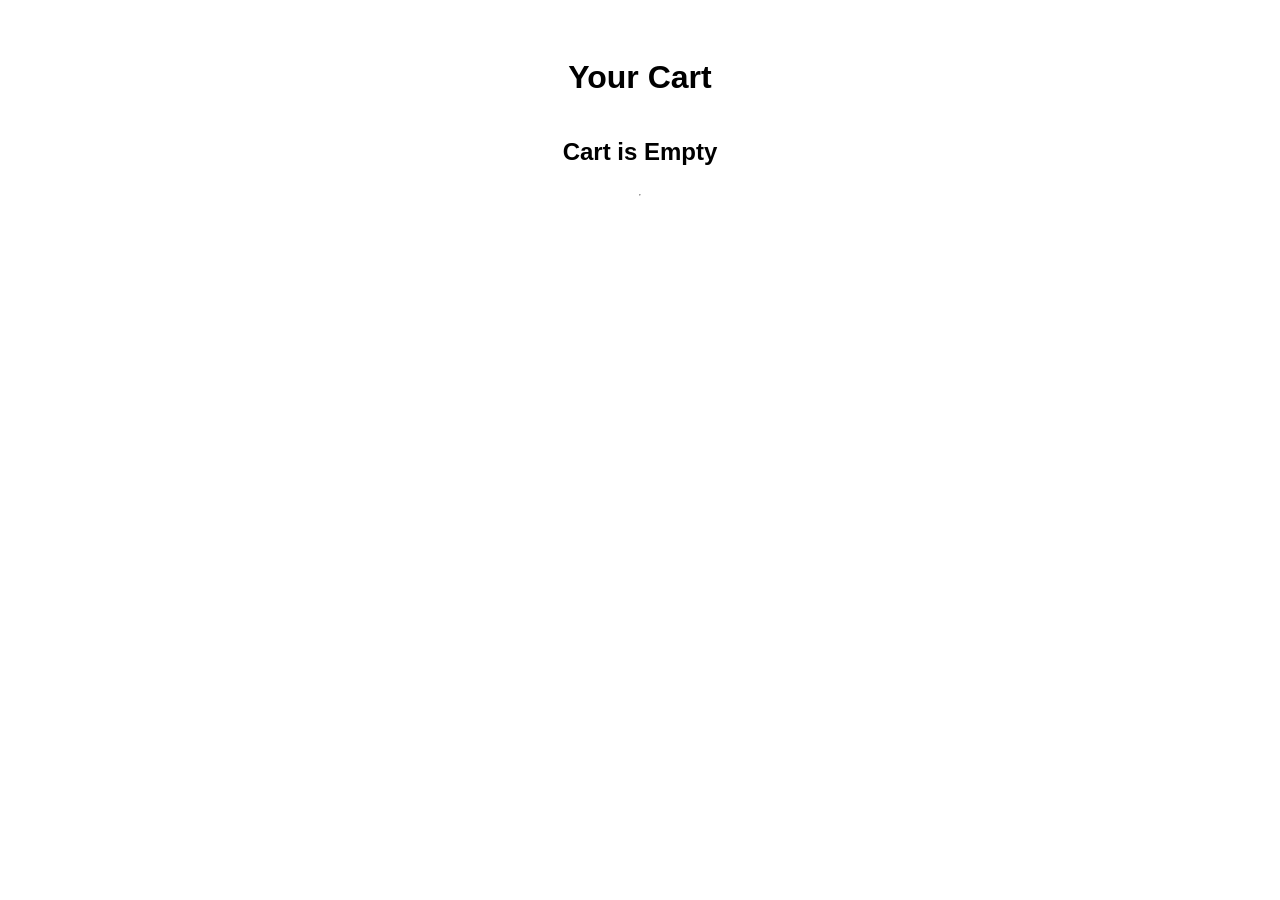
<file: payment method/html/cart.html>
<!DOCTYPE html>
<html>
<head>
    <title>Cart</title>
    <link rel="stylesheet" href="../css/cart.css">
</head>
<body>

    <h1>Your Cart</h1>

    <div id="content"></div>

    <hr>

    <h3 id="number-of-item"></h3>
    <h3 id="totalPrice"></h3>
    <div class="buttons">
        <button id="buyBtn">Buy Now</button>
        <button id="clearBtn">Clear Cart</button>
    </div>
    

    <script src="../java/cart.js"></script>
</body>
</html>
</file>
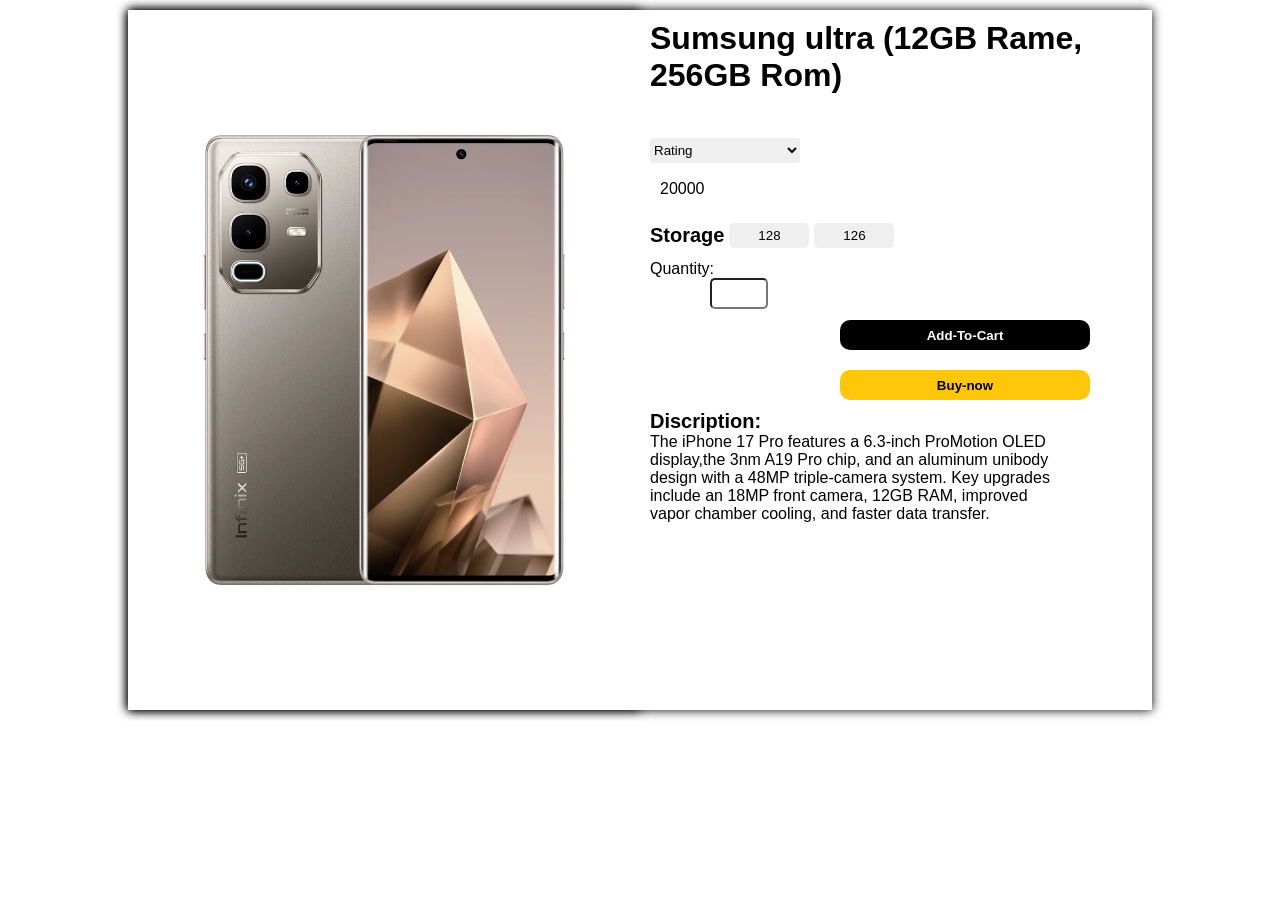
<file: payment method/html/infinix50.html>
<!DOCTYPE html>
<html>
<head>
  <meta charset='utf-8'>
  <meta http-equiv='X-UA-Compatible' content='IE=edge'>
  <title>Page Title</title>
  <meta name='viewport' content='width=device-width, initial-scale=1'>
  <link rel='stylesheet' type='text/css' media='screen' href='../css/productcs.css'>
  
</head>
<body>
  <div class="about-product">
    <div class="plate1">
      <div class="produut">
        <img src="./images/infinix.png" alt="" class="iphone17pro">
      </div>
     
    </div>
    <div class="plate2">
      <div class="name-of-product">
      <h1>Sumsung ultra (12GB Rame, 256GB Rom)</h1>
      </div>
      <div class="rating">
      <select name="" id="" class="select">
        <option value="1" ><p class="rating1">Rating</p></option>
        <option value="1">⭐</option>
        <option value="1">⭐⭐</option>
      <option value="1">⭐⭐⭐</option>
      <option value="1">⭐⭐⭐⭐</option>
      <option value="1">⭐⭐⭐⭐⭐</option>    
      </select>
    </div>
          <div class="price">
          <p class="price">20000</p>   
                  </div>
          <div class="storage">
            <p class="s">Storage</p>
            <input type="button" value="128" class="storage-btn"></input>
            <input type="button" value="126"class="storage-btn"></input>
          </div>
          <div class="quantity">
            <p>Quantity:</p>
            <input type="number" name="" id="" class="input-quantity">
          </div>
          <div class="addtocart-bynow">
            <input type="button" value="Add-To-Cart" class="add-to-cart">
<a href="./pay.html">
            <input type="button" value="Buy-now" class="buy-now">
            </a>          </div>
          <div class="discription-plate">
            <p class="discription">Discription:</p>
            <p class="discription-content">
              The iPhone 17 Pro features a 6.3-inch ProMotion OLED display,the 3nm A19 Pro chip,
               and an aluminum unibody design with a 48MP triple-camera system. Key upgrades include an 18MP front camera, 12GB RAM,
              improved vapor chamber cooling, and faster data transfer.
            </p>
          </div>
    </div>
  </div>
  <script src="../java/product.js"></script>
</body>
</html>
</file>
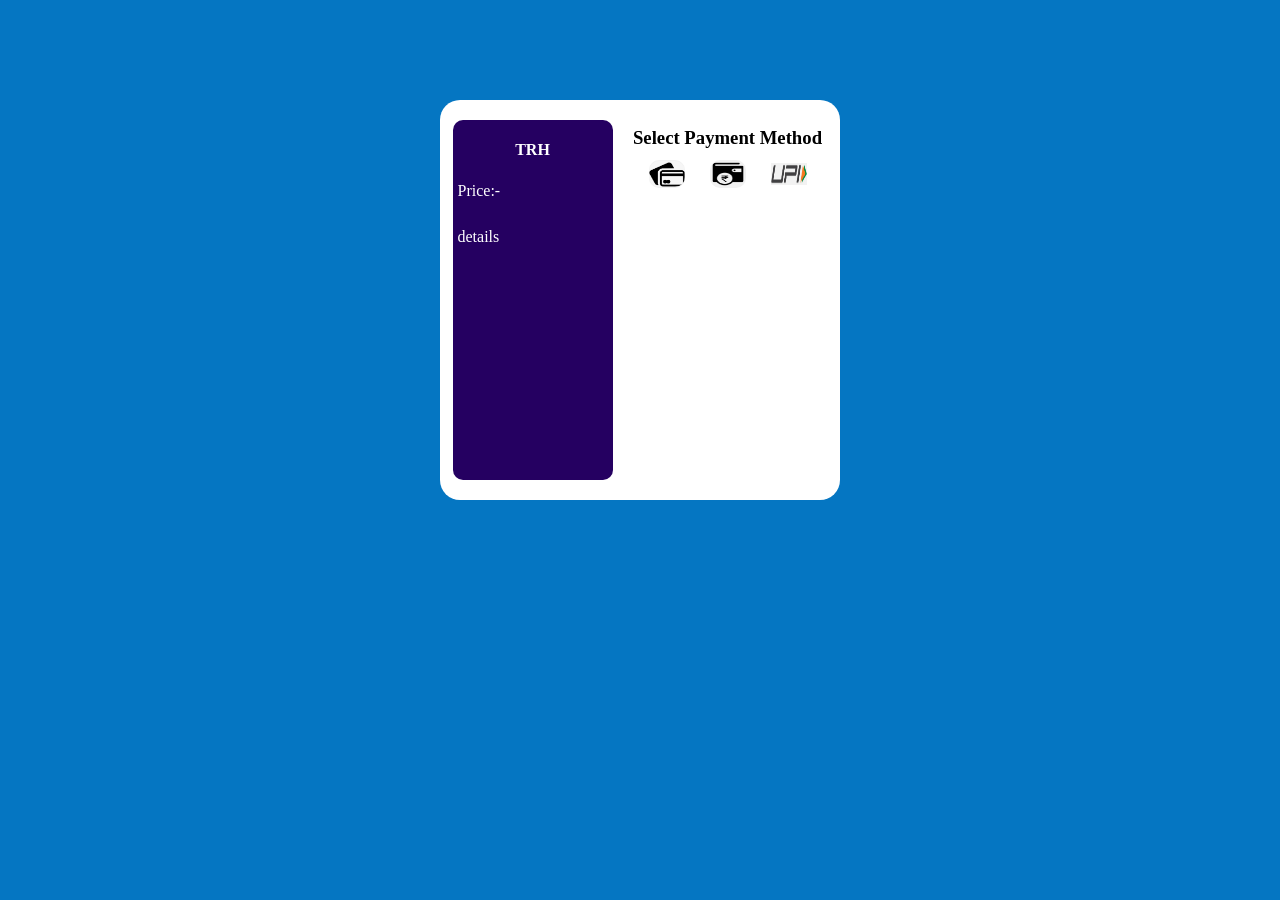
<file: payment method/html/pay.html>
<!DOCTYPE html>
<html>
<head>
    <meta charset='utf-8'>
    <meta http-equiv='X-UA-Compatible' content='IE=edge'>
    <title>payment</title>
    <meta name='viewport' content='width=device-width, initial-scale=1'>
    <link rel='stylesheet' type='text/css' media='screen' href='../css/pay.css'>

</head>
<body>
    <div class="freame">
        <div class="dtails">
            <div class="header1">
                <h4>TRH</h4>
            </div>
            <div class="price">
                <p>Price:-</p>
            </div>
            <div class="content">
                <p>details</p>
            </div>
        </div>
        <div class="paymethod">
            <div class="header2">
                <h3>Select Payment Method</h3>
            </div>
            <div class="icons">
                <div class="card" onclick="showPayment('card')">
                    <img src="../image/card1.png" alt=""  >
                </div>
                <div class="cash"  onclick="showPayment('cash')">
                    <img src="../image/cash3.png" alt="">
                </div>
                <div class="upi"  onclick="showPayment('upi')">
                    <img src="../image/upi.png" alt="">
                </div>
            </div>
            <div class="pay" >
                <form id="payment-content"> </form>
            </div>
       
        </div>
        <script src="../java/pay.js"></script>
    </div>
</body>
</html>
</file>
<file: payment method/css/cart.css>
body{
    font-family: Arial;
    padding: 30px;
    display: flex;
    flex-direction: column;
    justify-content: center;
    align-items: center;
    
}

.cart-box{
    display: flex;
    /* flex-direction: column; */
    justify-content: center;
    gap: 30px;
    align-items: center;
    border: 1px solid #ccc;
    padding: 20px;
    width: 600px;
    
}

.cart-box img{
    width: 200px;
}

button{
    padding: 8px 15px;
    background: red;
    color: white;
    border: none;
    /* cursor: pointer; */
}

#buyBtn{
    margin-top: 20px;
    background: orange;
    font-size: 16px;
}
</file>
<file: payment method/css/productcs.css>
*{
  margin: 0;
}
body{
    display: flex;
  justify-content: center;


}
.about-product{
  height:700px;
  width: 80%;
  background-color:white;
  box-shadow: 0px 0px 10px black;
  display: flex;
  margin-top: 10px;
}
.plate1{
    height:700px;
  width:50%;
  background-color:white;
  /* box-shadow: 0px 0px 10px black; */
  display: flex;
}
.produut{
  height:100%;
  width:100%;
  background-color:white;
  box-shadow: 0px 0px 10px black;
  display: flex;
  flex-direction: column;
  justify-content: center;
  align-items: center;
  overflow: hidden;
position: relative;
 /* border-radius: 20px; */

}
.iphone17pro{
  height:600px;
  width:600px;
 border-radius: 20px;
}
.plate2{
    height:700px;
  width:50%;
  background-color:white;
  /* box-shadow: 0px 0px 10px black; */
  display: flex;
  flex-direction: column;
  font-family: Arial, Helvetica, sans-serif;
  overflow: hidden;
  position: relative;
 
}
.name-of-product{
  height:120px;
  width:90% ;
  /* background-color: violet; */
  display: flex;
  justify-content: center;
  position: relative;
  overflow: hidden;
  left: 10px;
  top: 10px;
 
}
.rating{
  height:40px;
  width:90% ;
  /* background-color: violet; */
  display: flex;
  /* justify-content: center; */
  align-items: center;
 position: relative;
 left: 10px;
}
select{
  height: 25px;
  width: 150px;
  border-radius: 3px;
  border: none;
}
.price{
    height:40px;
  width:90% ;
  /* background-color: rgb(121, 166, 124); */
  /* position: relative; */
  top: 5px;
   position: relative;
 left: 10px;
}
.dollar{
  font-size: 20px;
  color: green;
}
.storage{
  height:50px;
  width: 280px;
  /* background-color: lightcoral; */
  display: flex;
  align-items: center;
  gap: 5px;
   position: relative;
 left: 10px;
}
.s{
font-size:20px;
font-weight: bold;
}
.storage-btn{
  height:25px;
  width:80px;
  border-radius: 5px;
  border: none;
  cursor: pointer;
}
.storage-btn:hover{
  box-shadow: 0px 0px 5px;
}
.quantity{
  height: 60px;
  width: 150px;
  /* background-color: lightslategray; */
   position: relative;
 left: 10px;
}
.input-quantity{
  height: 25px;
  width: 50px;
  position: relative;
  left:60px;
  border-radius: 5px;
}
.addtocart-bynow{
  height: 90px;
  width: 650px;
  /* background-color: aqua; */
  display: flex;
  flex-direction: column;
  justify-self:center;
  align-items: center;


  gap:20px;


}
.add-to-cart{
  height: 30px;
  width: 250px;
  border-radius: 10px;
  background-color: black;
  color: white;
  font-weight: bold;
  cursor: pointer;
  border: none;
}
.add-to-cart:hover{
  box-shadow: 0px 0px 10px rgb(242, 115, 4);
}
.buy-now{
  height:30px;
  width: 250px;
  border-radius: 10px;
  background-color: rgb(255, 198, 10);
  font-weight: bold;
  color: black;
  cursor: pointer;
  border: none;
}
.buy-now:hover{
  box-shadow: 0px 0px 10px rgb(0, 0, 0);
}
.discription-plate{
  height: 200px;
  width: 600px;
  /* background-color: blueviolet; */
 
}
.discription{
  font-size: 20px;
  font-weight:bold;
  font-family: Arial, Helvetica, sans-serif;
   position: relative;
 left: 10px;
}
.discription-content{
  height: 200px;
  width: 400px;
  /* background-color: blueviolet; */
  font-family: 'Gill Sans', 'Gill Sans MT', Calibri, 'Trebuchet MS', sans-serif;
   position: relative;
 left: 10px;
 
}
</file>
<file: payment method/css/pay.css>
body{
    display: flex;
    justify-content: center;
    align-items: center;
    margin-top: 100px;
    background-color: rgb(5, 118, 194);
}
.freame{
    width: 400px;
    height: 400px;
    background-color: rgb(255, 255, 255);
    display: flex;
    
    align-items: center;
    justify-content: center;
    border-radius: 20PX;
}
.dtails{
    width: 40%;
    height: 90%;
    background-color: rgb(37, 0, 97);
    display: flex;
    flex-direction: column;
    border-radius: 10PX;
}
.header1{
    width: 100%;
    height: 10%;
    /* background-color: rgb(84, 84, 109); */
    color: white;
    text-align: center;
}
.price{
    width: 100%;
    height: 10%;
    /* background-color: rgb(112, 240, 80); */
    color: white;
    margin-top: 10PX;
    margin-left: 5px;
}
.content{
    width: 100%;
    height: 80%;
    /* background-color: rgb(200, 214, 7); */
    color: white;
    margin-top: 10PX;
      margin-left: 5px;
}
.paymethod{
    width: 50%;
    height: 90%;
    /* background-color: rgb(66, 66, 66); */
    display: flex;
    flex-direction: column;
    margin-left: 15px;
}
.header2{
    width: 100%;
    height: 10%;
    /* background-color: rgb(209, 48, 48); */
    display: flex;
    align-items: center;
    justify-content: center;
}
.icons{
    width: 100%;
    height: 10%;
    /* background-color: rgb(19, 199, 223); */
    display: flex;
    align-items: center;
    justify-content: center;
    gap: 25px;
}
.card{
    width: 18%;
    height: 80%;
    background-color:#f2f2f2;
    border-radius: 10px;
    display: flex;
    align-items: center;
    justify-content: center;
}
.card img{
    width: 100%;
    height: 90%;
    border-radius: 10px;
}
.cash{
    width: 18%;
    height: 80%;
    background-color:#f2f2f2;
    border-radius: 10px;
      display: flex;
    align-items: center;
    justify-content: center;
}
.cash img{
    width: 100%;
    height: 90%;
    border-radius: 10px;
}

.upi{
    width: 18%;
    height: 60%;
    background-color:#f2f2f2;
      display: flex;
    align-items: center;
    justify-content: center;
}
.upi img{
    width: 100%;
    height: 90%;
    /* border-radius: 10px; */
}
.pay{
    width: 100%;
    height: 70%;
    /* background-color: rgb(49, 7, 240); */
    align-items: center;
    display: flex;
    flex-direction: column;
   margin-top: -8px;
}

 .pay-title{
    margin:20px ;
   
}

.input-box{
    width:80%;
    padding:12px 15px;
    margin:10px ;
    border:none;
    border-radius:25px;
    background:#f2f2f2;
    font-size:16px;
    outline:none;
}
.row{
    display:flex;
    justify-content:center;
    gap:15px;
}

.small{
    width:35%;
}

.pay-btn{
    margin-top:9px;
  
    margin-left: 50px;
    padding:10px 20px;
    border:none;
    border-radius:30px;
    background:linear-gradient(to right,#d4b5ff,#b084f5);
    /* cursor:pointer; */
    transition:0.3s;
}

.pay-btn:hover{
    transform:scale(1.05);
}
</file>
